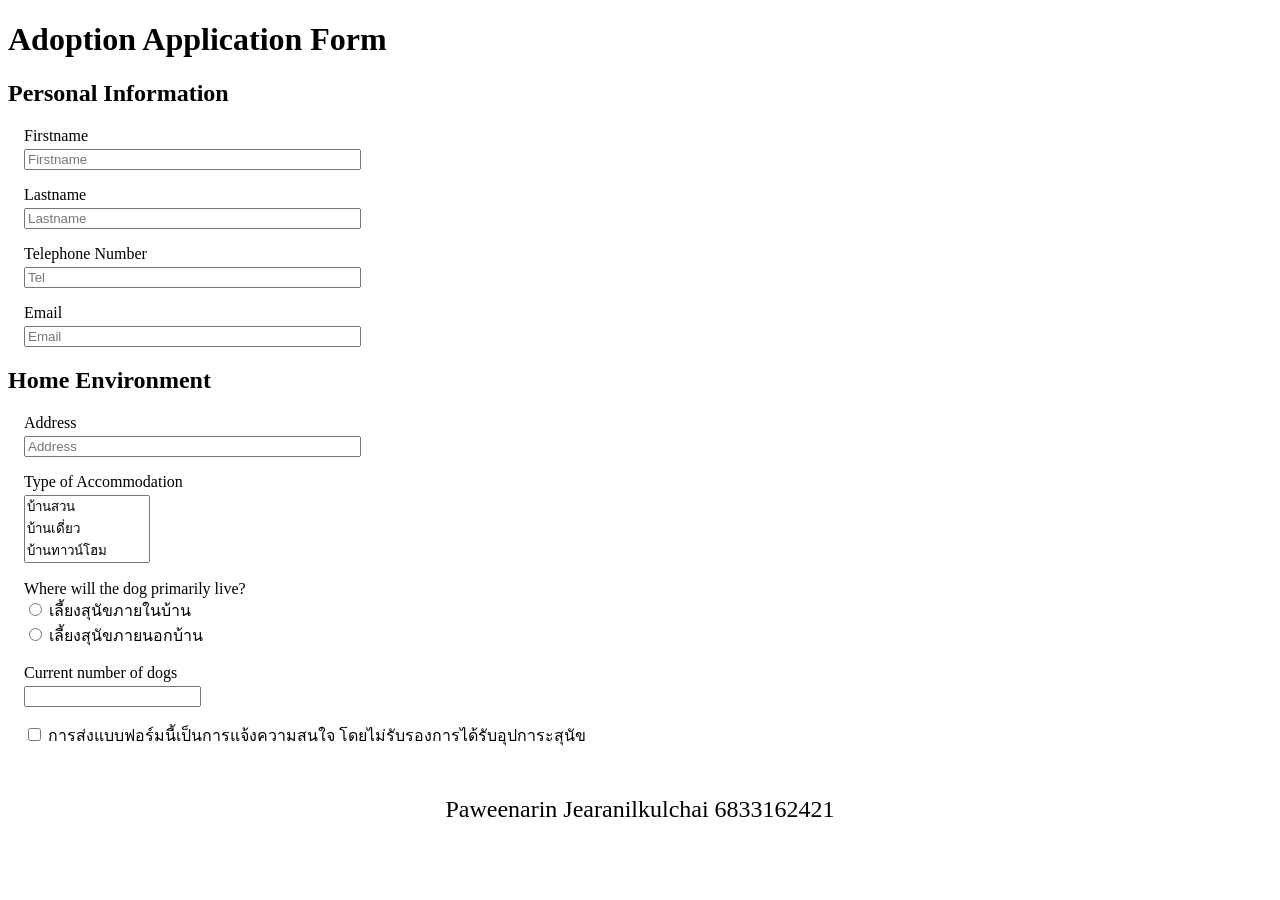
<file: adoptme.html>
<!DOCTYPE html>
<html>
    <head>
        <title>Information</title>
        <link rel="stylesheet" href="style.css"> 
    </head>
    <body>
        <h1>Adoption Application Form</h1>
        <form>
        <h2>Personal Information</h2>
            <div class="formbox">
                <label for="firstname">Firstname</label>
                <input type="text" id="firstname" name="firstname" size="40" placeholder="Firstname">
            </div>
            <div class="formbox">
                <label for="lastname">Lastname</label>
                <input type="text" id="lastname" name="lastname" size="40" placeholder="Lastname">
            </div>
            <div class="formbox">
                <label for="tel">Telephone Number</label>
                <input type="tel" id="tel" name="tel" size="40" placeholder="Tel">
            </div>
            <div class="formbox">
                <label for="email">Email</label>
                <input type="email" id="email" name="email" size="40" placeholder="Email">
            </div>
        <h2>Home Environment</h2>
            <div class="formbox">
                <label for="address">Address</label>
                <input type="text" id="address" name="address" size="40" placeholder="Address">
            </div>
            <div class="formbox">
                <label for="accommodation">Type of Accommodation</label>
                <select id="accommodation" name="accommodation" size="3">
                    <option value="garden">บ้านสวน</option>
                    <option value="detached">บ้านเดี่ยว</option>
                    <option value="townhome">บ้านทาวน์โฮม</option>
                    <option value="condo">คอนโดมิเนียม/หอพัก</option>
                </select>
            </div>
            <div class="inlinebox">
                <label>Where will the dog primarily live?</label>
                <div>
                    <input type="radio" id="indoor" name="living_place" value="indoor">
                    <label for="indoor">เลี้ยงสุนัขภายในบ้าน</label>
                </div>
                <div>
                    <input type="radio" id="outdoor" name="living_place" value="outdoor">
                    <label for="outdoor">เลี้ยงสุนัขภายนอกบ้าน</label>
                </div>
            </div>
            <div class="formbox">
                <label for="dogs_amount">Current number of dogs</label>
                <input type="number" id="dogs_amount" name="dogs_amount" min="0">
            </div>
            <div class="inlinebox">
                <input type="checkbox" id="agreement" name="agreement">
                <label for="agreement">การส่งแบบฟอร์มนี้เป็นการแจ้งความสนใจ โดยไม่รับรองการได้รับอุปการะสุนัข</label>
            </div>
        </form>
        <p class="student_info" id="adoptme">Paweenarin Jearanilkulchai 6833162421</p>
    </body>
</html>
</file>
<file: style.css>
.button {
    background-color: black;
    color: white;
    text-decoration: none;
    padding: 8px;
    border-radius: 8px;
    border: none;
}

.button:hover {
    background-color: greenyellow;
    color: black;
}

.dogs_info {
    display: flex;
    flex-wrap: wrap;
}

.dog_info {
    margin: 1em;
}

.dog_pic {
    width: 20em;
    height: 20em;
    object-fit: cover;
    margin-bottom: 8px;
}

.formbox {
    margin: 1em;
}

.formbox label {
    display: block;
    margin-bottom: 4px;
}

.inlinebox {
    margin: 1em;
}

.student_info {
    margin-top: 2em;
    font-size: 1.5em;
}

#adoptme {
    text-align: center;
}
</file>
